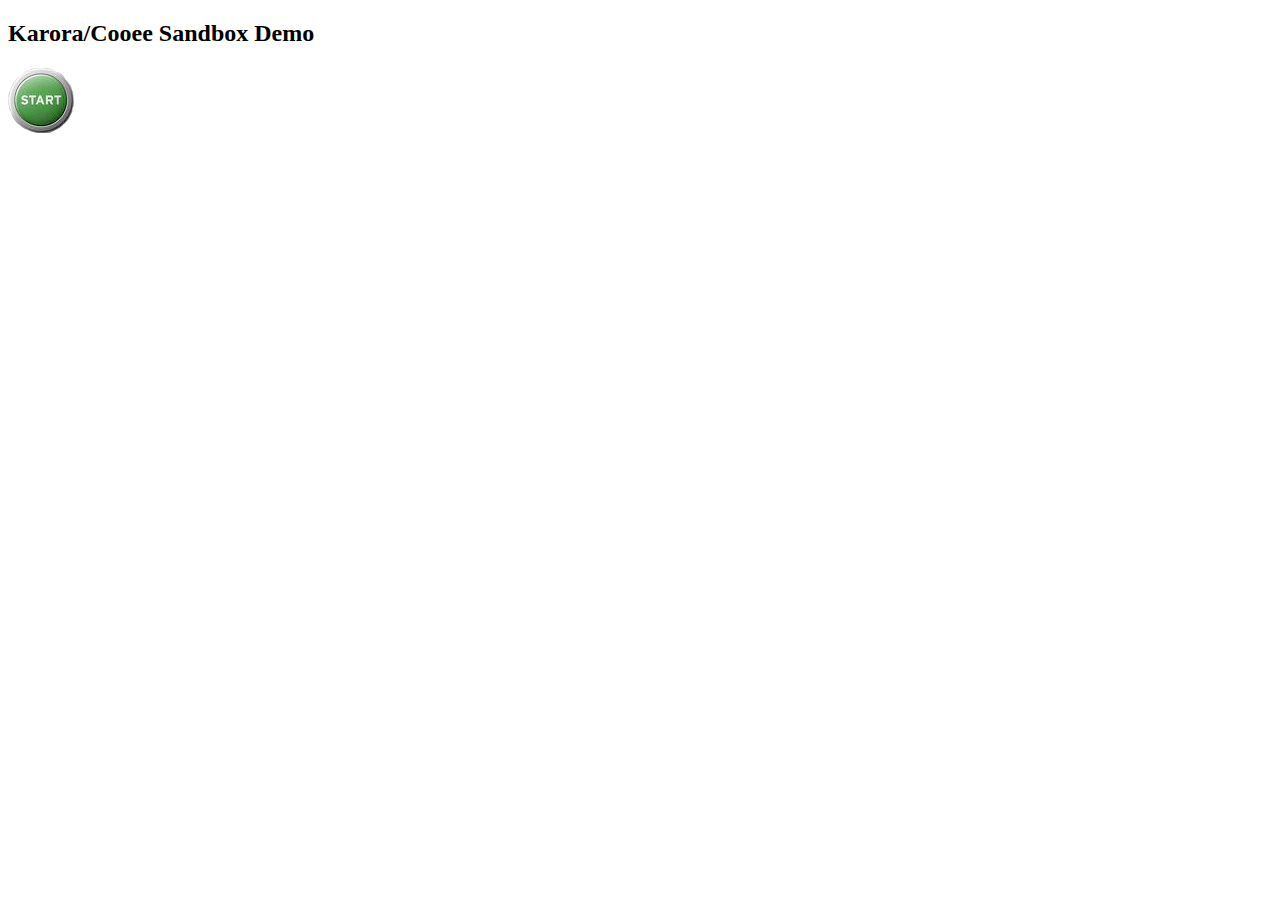
<file: sandbox-demo/WebContent/index.html>
<?xml version="1.0"encoding="iso-8859-1"?>
<!DOCTYPE html PUBLIC "-//W3C//DTD XHTML 1.0 Transitional//EN"
                      "http://www.w3.org/TR/xhtml1/DTD/xhtml1-transitional.dtd">
<html>
<head>
<title>Karora/Cooee Sandbox Demo</title>
<meta http-equiv='content-type' content='text/html; charset=iso-8859-1'/>
<style>
<![cdata[
* { font-family:Arial, Helvetica, sans-serif; }

body {  
        margin:0px;
        min-width:250px;
        padding:0px; 
        background-color:#F6F6DE;
      } 


div#START {
        text-align:center;
        margin-left:0px; 
        margin-top:100px; 
        }
]]>
</style>
</head>
<body>

  <div id='START'>
    <h2>Karora/Cooee Sandbox Demo</h2>
    <a href='app'>
      <img src='images/Start-Button.png' width='66' height='66' alt='Start Demo' border='0' />
    </a>
  </div>
</body>
</html>
</file>
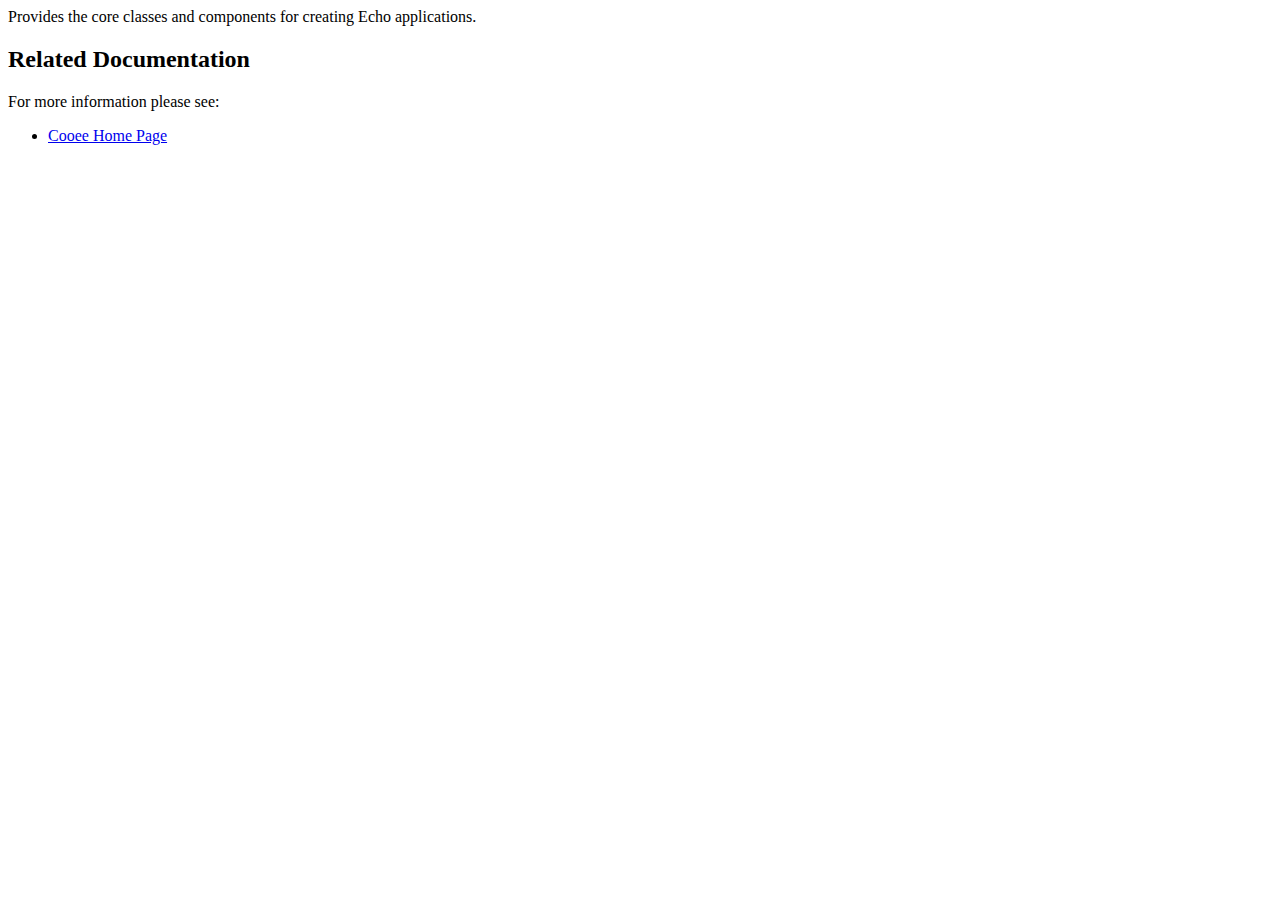
<file: core/src/main/java/org/karora/cooee/app/package.html>
<!DOCTYPE HTML PUBLIC "-//W3C//DTD HTML 3.2 Final//EN">
<html>
<head>

</head>
<body bgcolor="white">

Provides the core classes and components for creating Echo applications.

<h2>Related Documentation</h2>

For more information please see:
<ul>
<li><a href="http://www.karora.org/cooee.html">Cooee Home Page</a>
</ul>

</body>
</html>
</file>
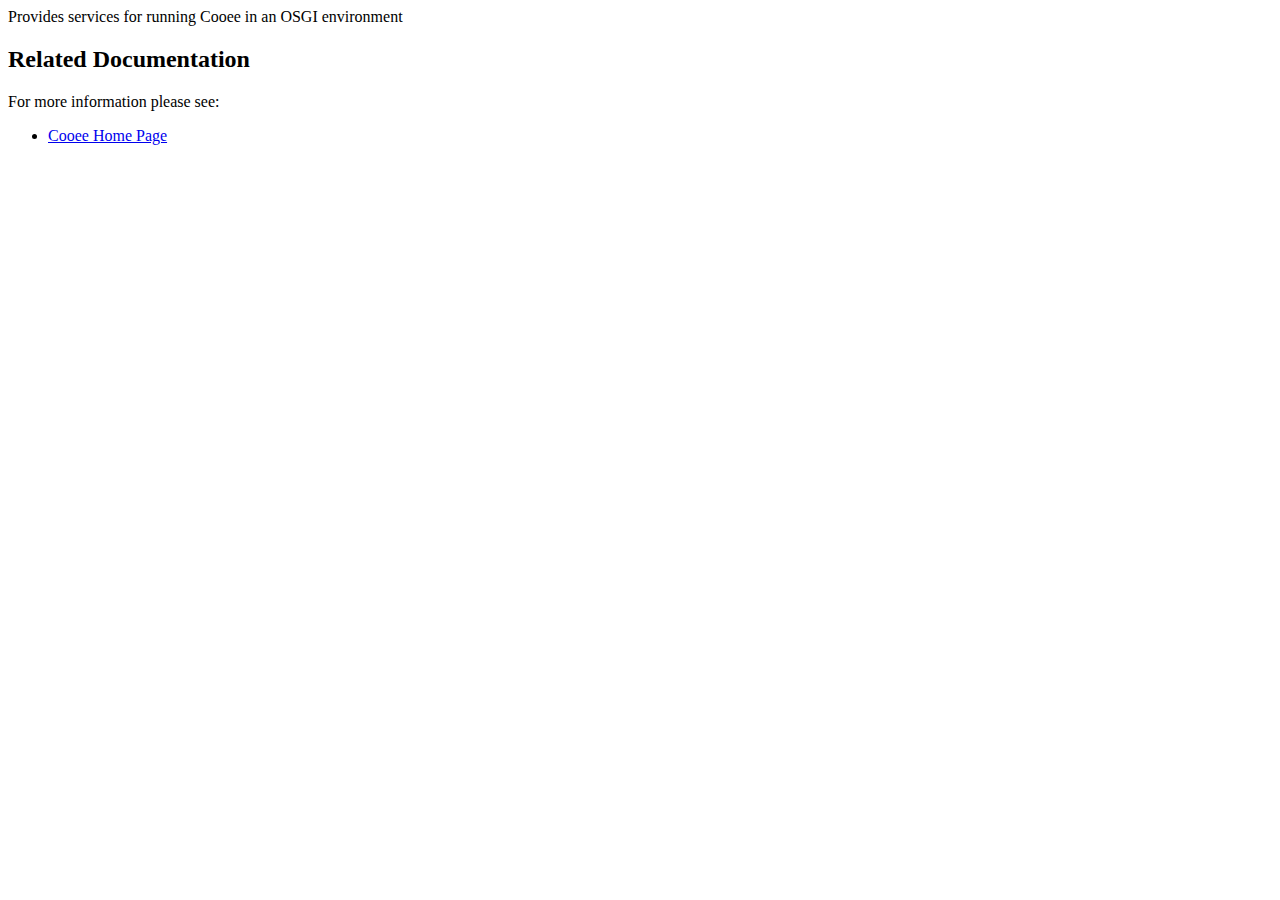
<file: core/src/main/java/org/karora/cooee/osgi/package.html>
<!DOCTYPE HTML PUBLIC "-//W3C//DTD HTML 3.2 Final//EN">
<html>
<head>

</head>
<body bgcolor="white">

Provides services for running Cooee in an OSGI environment

<h2>Related Documentation</h2>

For more information please see:
<ul>
<li><a href="http://www.karora.org/cooee.html">Cooee Home Page</a>
</ul>

</body>
</html>
</file>
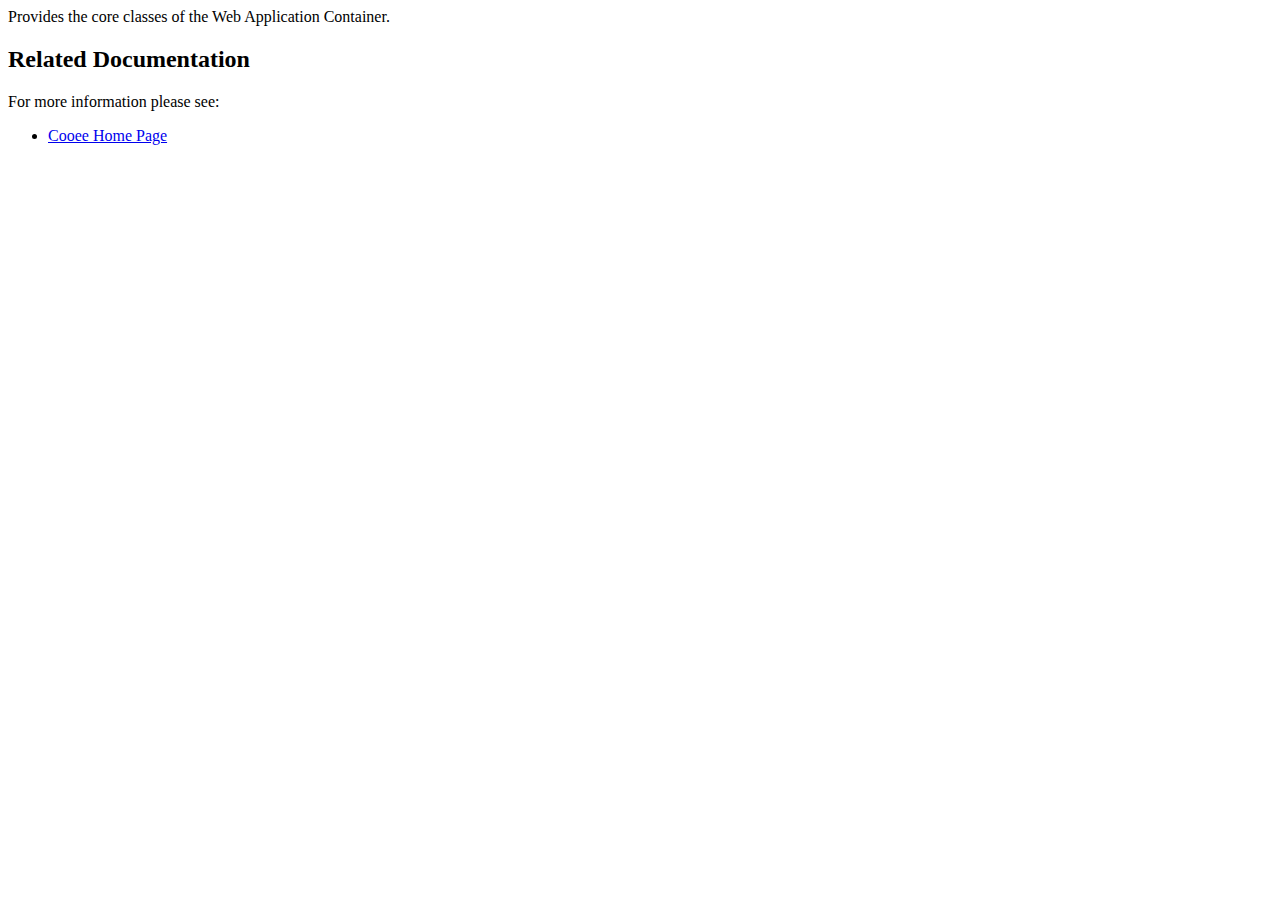
<file: core/src/main/java/org/karora/cooee/webcontainer/package.html>
<!DOCTYPE HTML PUBLIC "-//W3C//DTD HTML 3.2 Final//EN">
<html>
<head>

</head>
<body bgcolor="white">

Provides the core classes of the Web Application Container.

<h2>Related Documentation</h2>

For more information please see:
<ul>
<li><a href="http://www.karora.org/cooee.html">Cooee Home Page</a>
</ul>

</body>
</html>
</file>
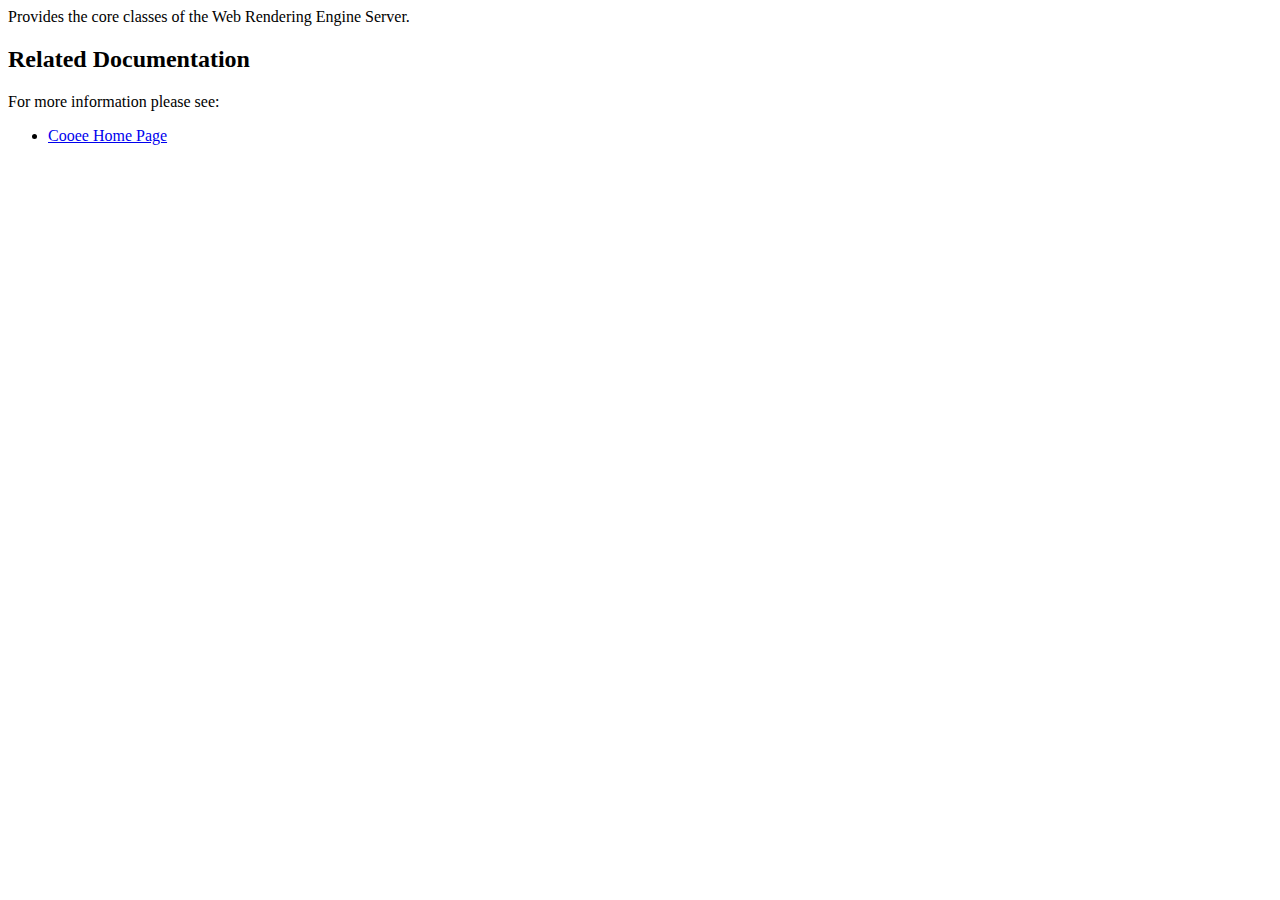
<file: core/src/main/java/org/karora/cooee/webrender/package.html>
<!DOCTYPE HTML PUBLIC "-//W3C//DTD HTML 3.2 Final//EN">
<html>
<head>

</head>
<body bgcolor="white">

Provides the core classes of the Web Rendering Engine Server.

<h2>Related Documentation</h2>

For more information please see:
<ul>
<li><a href="http://www.karora.org/cooee.html">Cooee Home Page</a>
</ul>

</body>
</html>
</file>
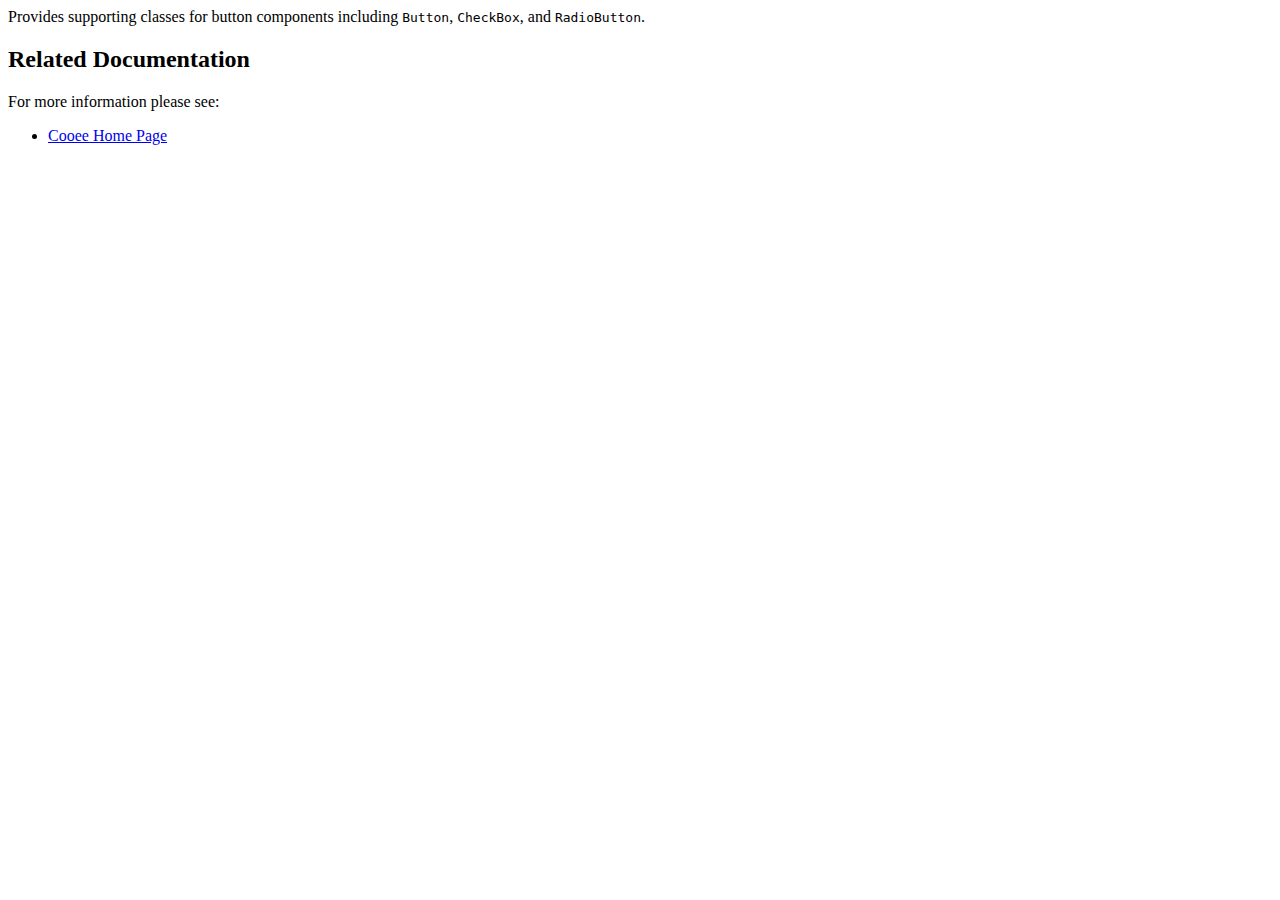
<file: core/src/main/java/org/karora/cooee/app/button/package.html>
<!DOCTYPE HTML PUBLIC "-//W3C//DTD HTML 3.2 Final//EN">
<html>
<head>

</head>
<body bgcolor="white">

Provides supporting classes for button components including <code>Button</code>, <code>CheckBox</code>, and <code>RadioButton</code>.

<h2>Related Documentation</h2>

For more information please see:
<ul>
<li><a href="http://www.karora.org/cooee.html">Cooee Home Page</a>
</ul>

</body>
</html>
</file>
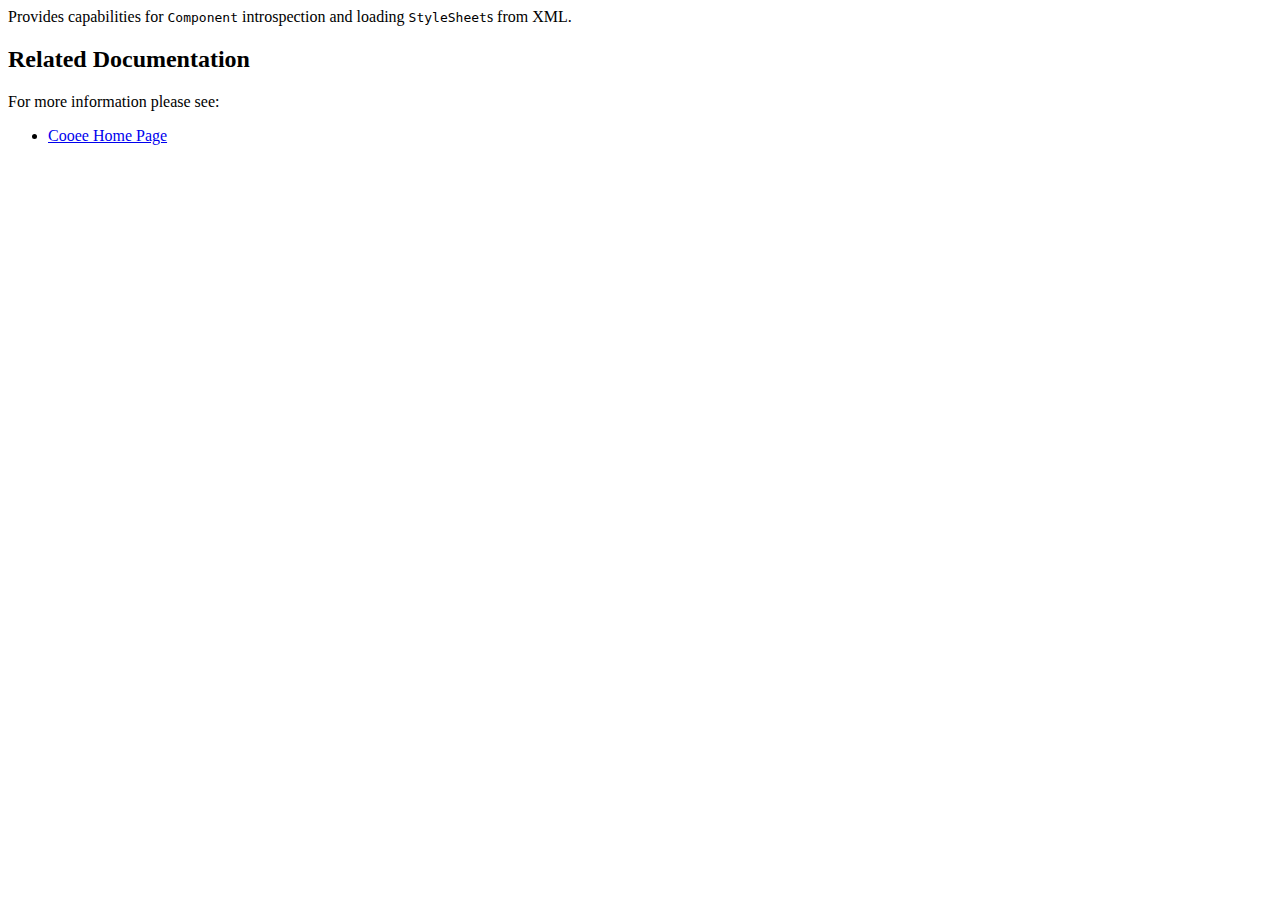
<file: core/src/main/java/org/karora/cooee/app/componentxml/package.html>
<!DOCTYPE HTML PUBLIC "-//W3C//DTD HTML 3.2 Final//EN">
<html>
<head>

</head>
<body bgcolor="white">

Provides capabilities for <code>Component</code> introspection and loading <code>StyleSheet</code>s from XML.

<h2>Related Documentation</h2>

For more information please see:
<ul>
<li><a href="http://www.karora.org/cooee.html">Cooee Home Page</a>
</ul>

</body>
</html>
</file>
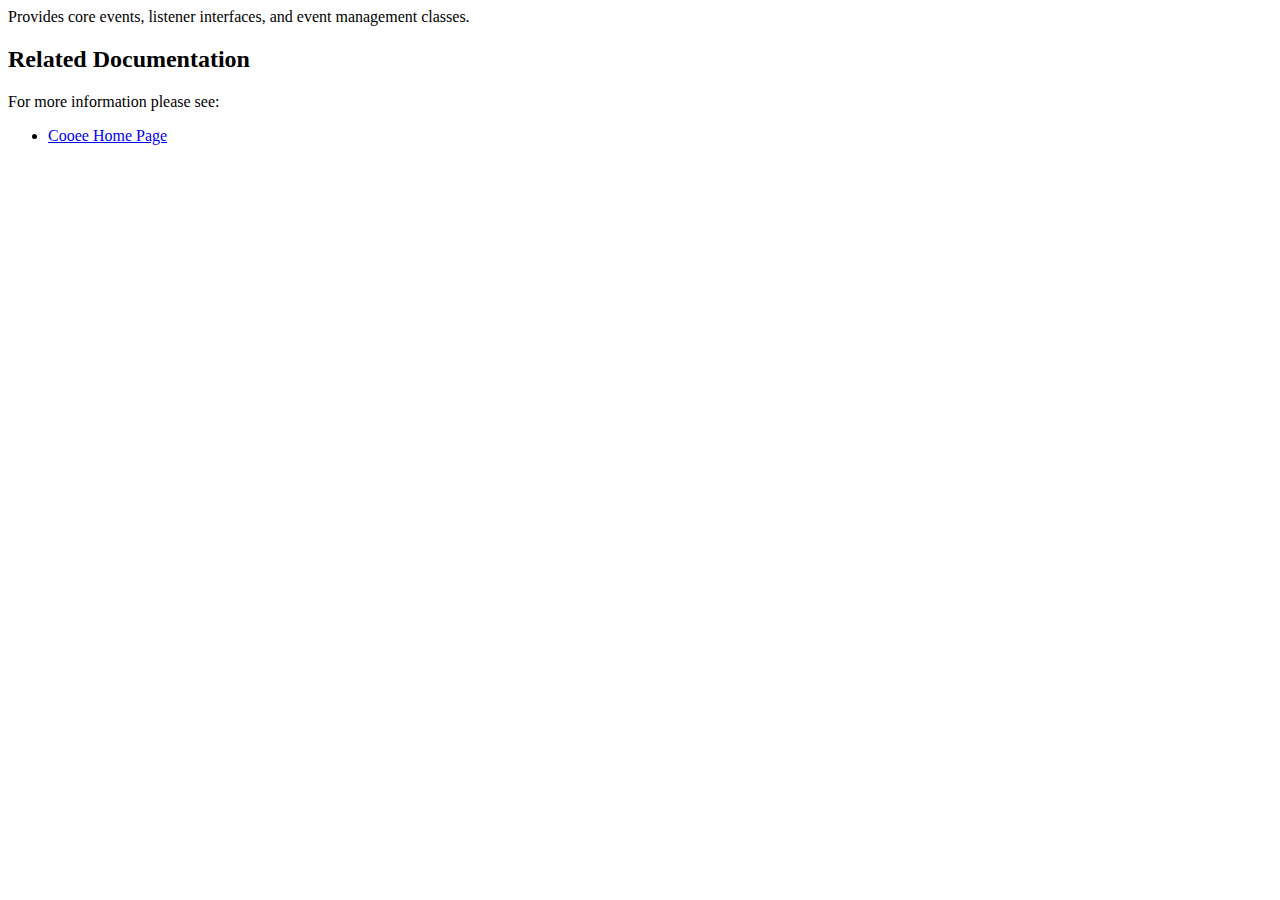
<file: core/src/main/java/org/karora/cooee/app/event/package.html>
<!DOCTYPE HTML PUBLIC "-//W3C//DTD HTML 3.2 Final//EN">
<html>
<head>

</head>
<body bgcolor="white">

Provides core events, listener interfaces, and event management classes.

<h2>Related Documentation</h2>

For more information please see:
<ul>
<li><a href="http://www.karora.org/cooee.html">Cooee Home Page</a>
</ul>

</body>
</html>
</file>
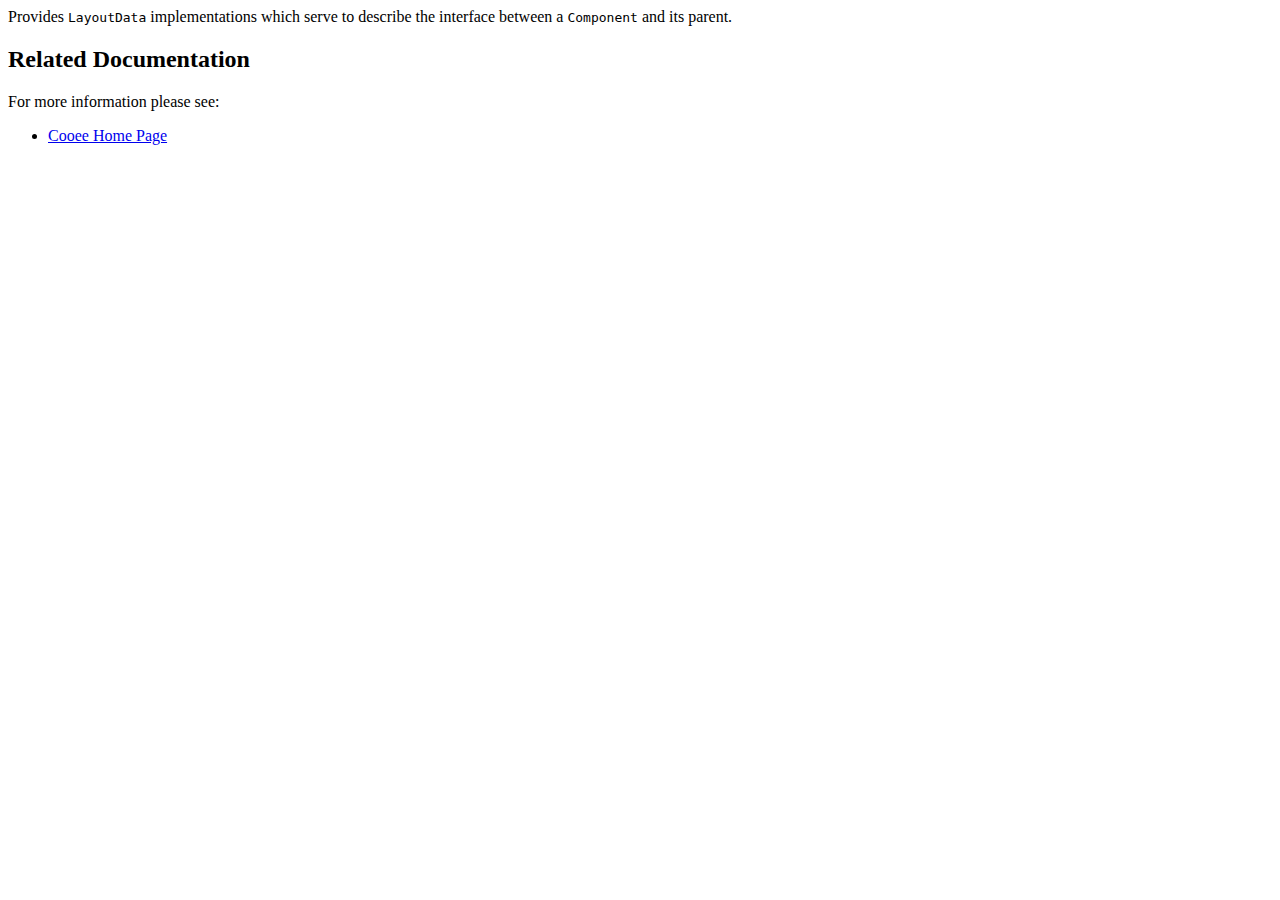
<file: core/src/main/java/org/karora/cooee/app/layout/package.html>
<!DOCTYPE HTML PUBLIC "-//W3C//DTD HTML 3.2 Final//EN">
<html>
<head>

</head>
<body bgcolor="white">

Provides <code>LayoutData</code> implementations which serve to describe the interface between a <code>Component</code> and its parent.

<h2>Related Documentation</h2>

For more information please see:
<ul>
<li><a href="http://www.karora.org/cooee.html">Cooee Home Page</a>
</ul>

</body>
</html>
</file>
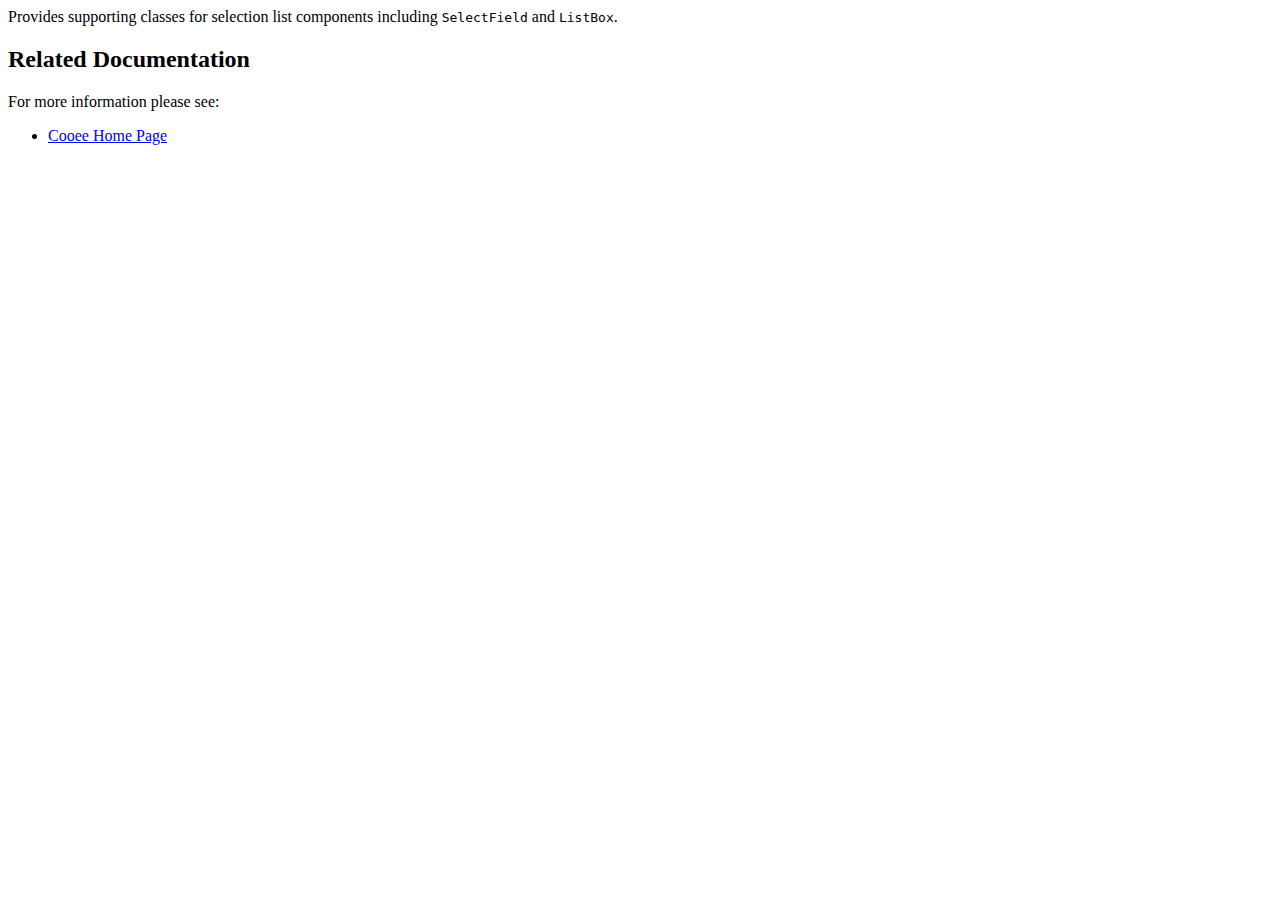
<file: core/src/main/java/org/karora/cooee/app/list/package.html>
<!DOCTYPE HTML PUBLIC "-//W3C//DTD HTML 3.2 Final//EN">
<html>
<head>

</head>
<body bgcolor="white">

Provides supporting classes for selection list components including <code>SelectField</code> and <code>ListBox</code>.

<h2>Related Documentation</h2>

For more information please see:
<ul>
<li><a href="http://www.karora.org/cooee.html">Cooee Home Page</a>
</ul>

</body>
</html>
</file>
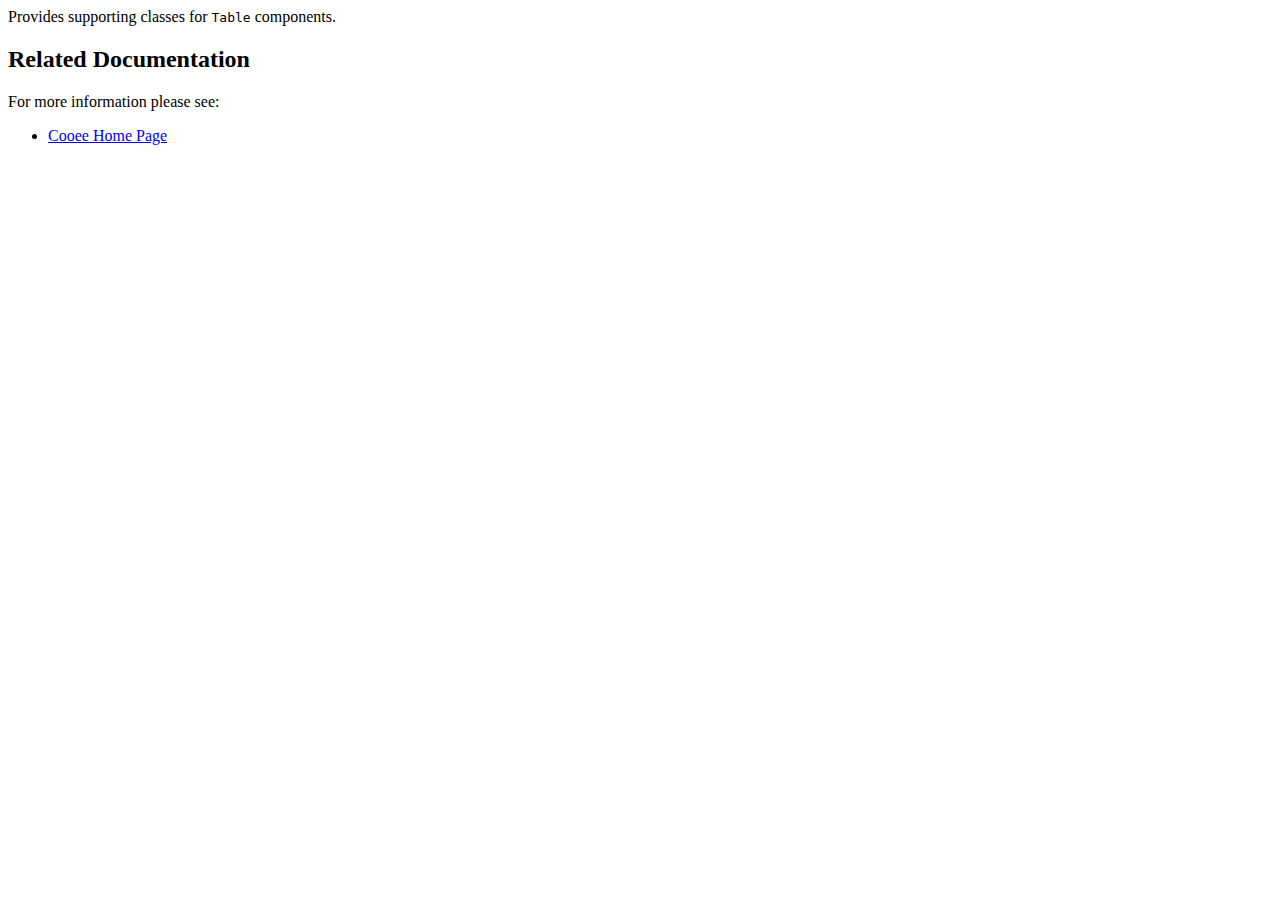
<file: core/src/main/java/org/karora/cooee/app/table/package.html>
<!DOCTYPE HTML PUBLIC "-//W3C//DTD HTML 3.2 Final//EN">
<html>
<head>

</head>
<body bgcolor="white">

Provides supporting classes for <code>Table</code> components.

<h2>Related Documentation</h2>

For more information please see:
<ul>
<li><a href="http://www.karora.org/cooee.html">Cooee Home Page</a>
</ul>

</body>
</html>
</file>
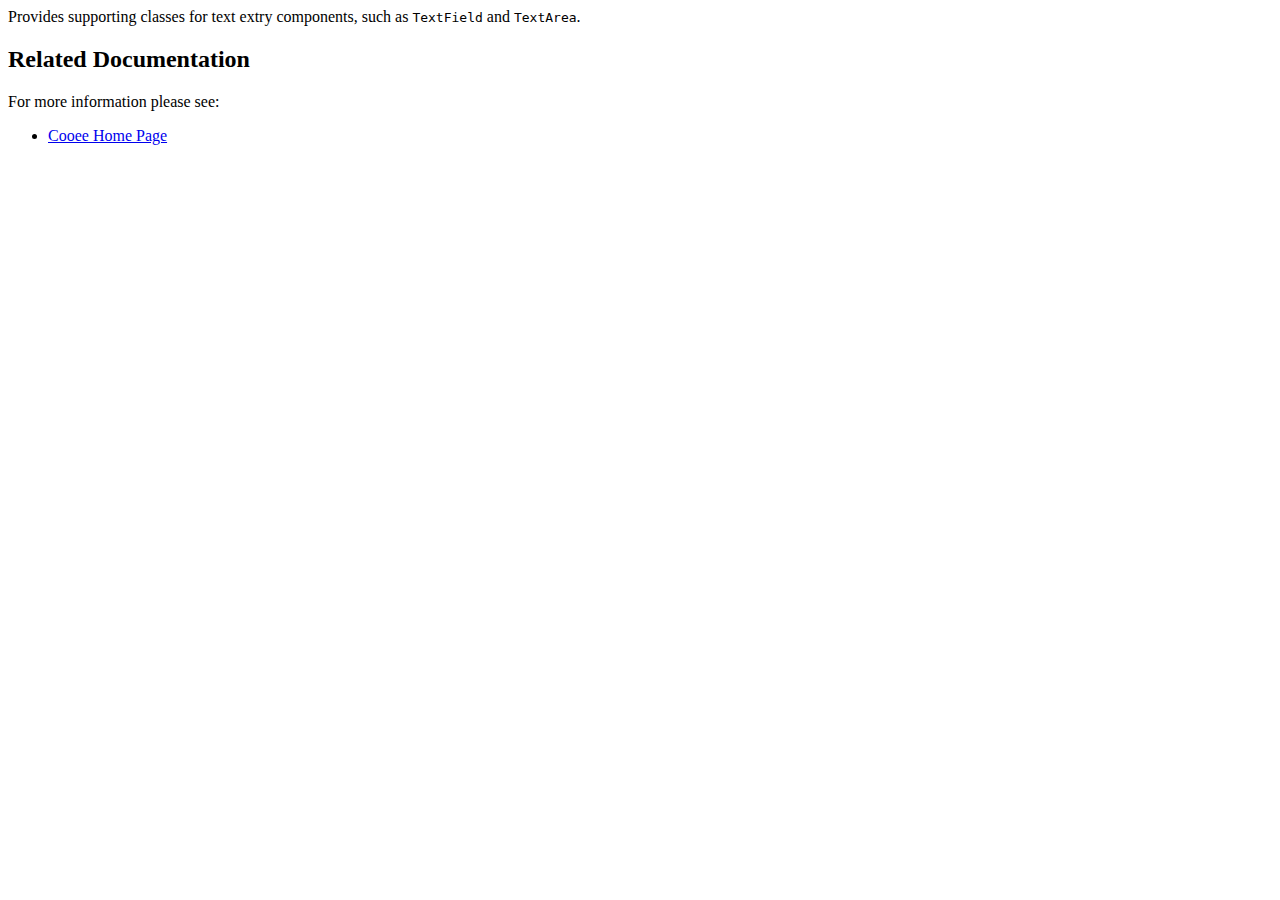
<file: core/src/main/java/org/karora/cooee/app/text/package.html>
<!DOCTYPE HTML PUBLIC "-//W3C//DTD HTML 3.2 Final//EN">
<html>
<head>

</head>
<body bgcolor="white">

Provides supporting classes for text extry components, such as <code>TextField</code> and <code>TextArea</code>.

<h2>Related Documentation</h2>

For more information please see:
<ul>
<li><a href="http://www.karora.org/cooee.html">Cooee Home Page</a>
</ul>

</body>
</html>
</file>
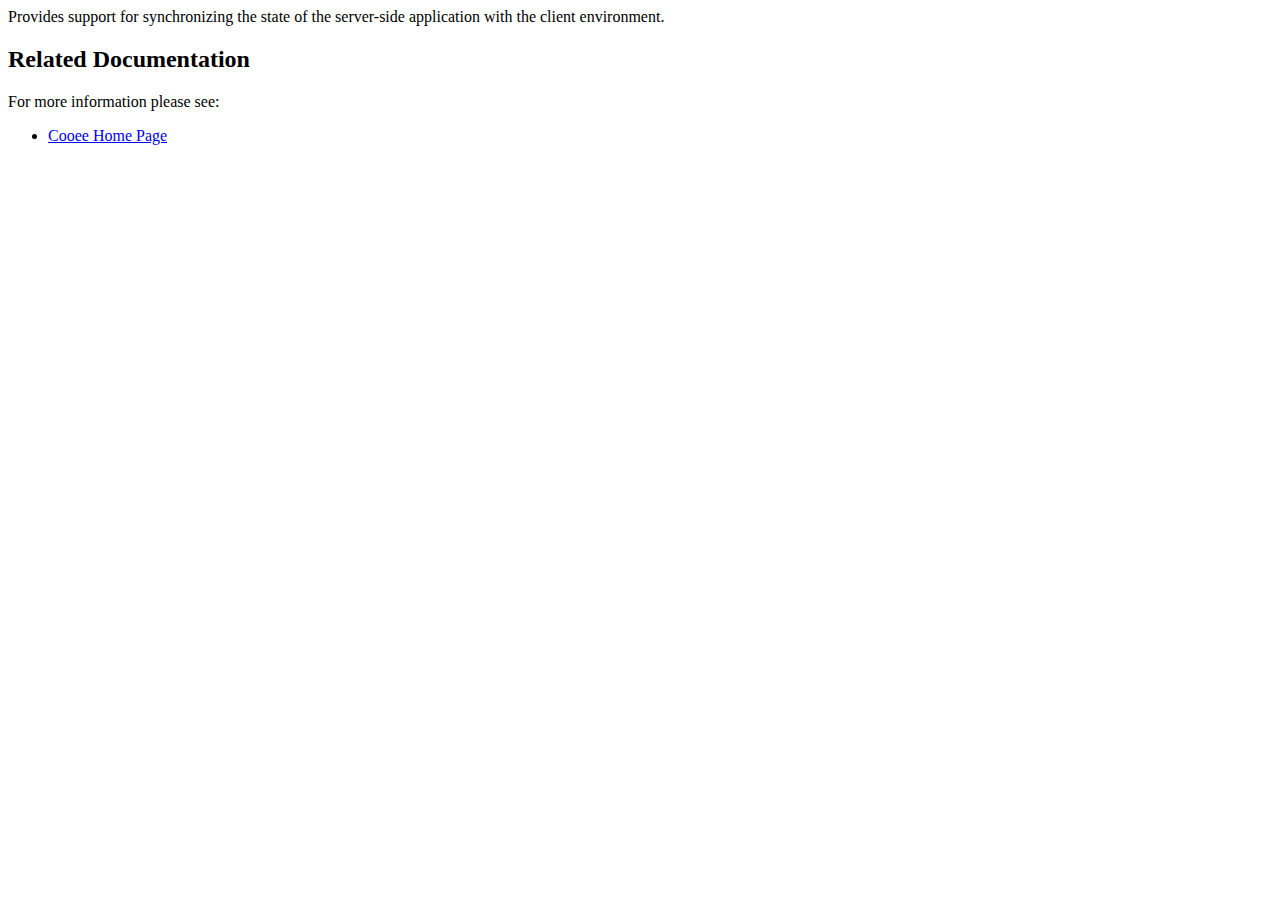
<file: core/src/main/java/org/karora/cooee/app/update/package.html>
<!DOCTYPE HTML PUBLIC "-//W3C//DTD HTML 3.2 Final//EN">
<html>
<head>

</head>
<body bgcolor="white">

Provides support for synchronizing the state of the server-side application with the client environment.

<h2>Related Documentation</h2>

For more information please see:
<ul>
<li><a href="http://www.karora.org/cooee.html">Cooee Home Page</a>
</ul>

</body>
</html>
</file>
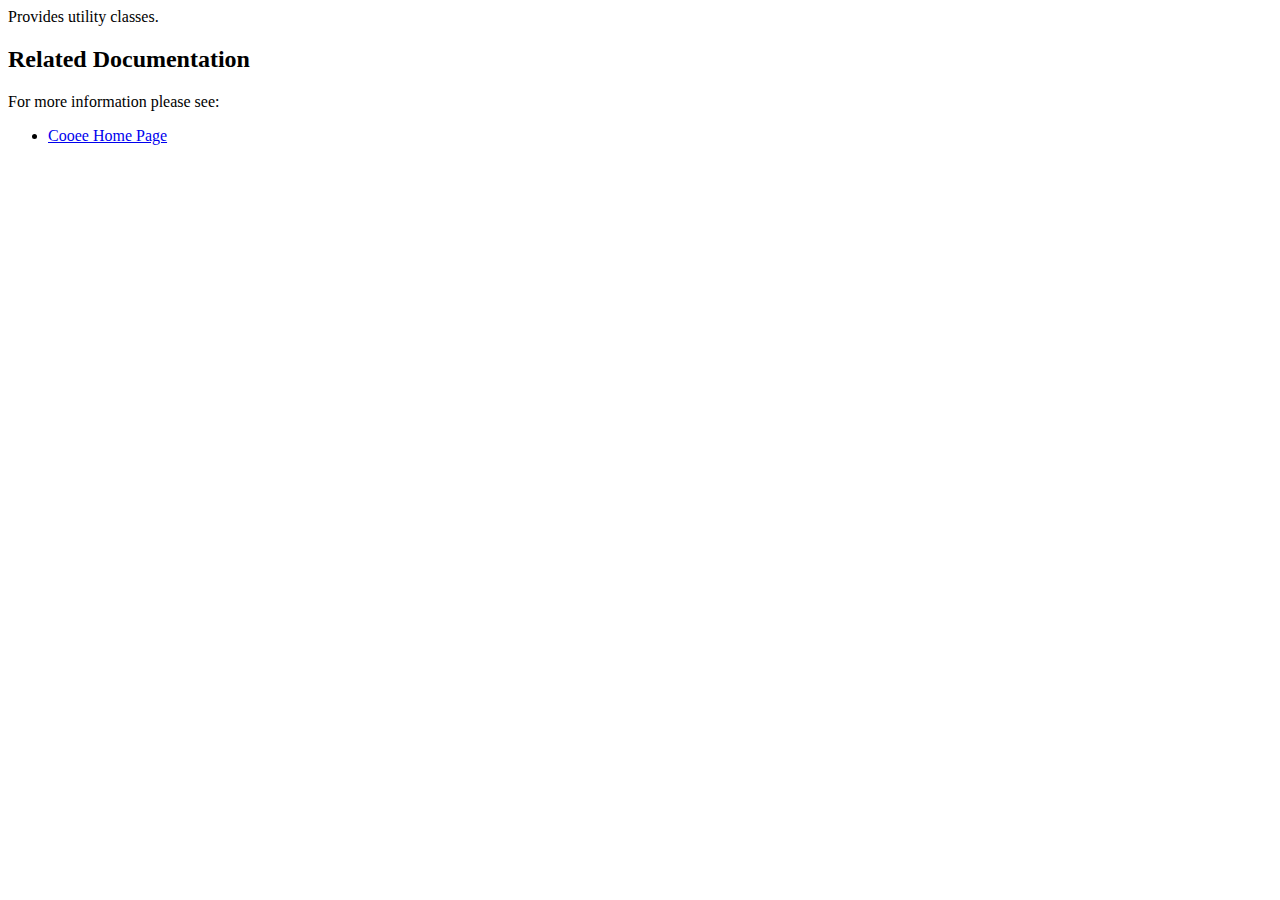
<file: core/src/main/java/org/karora/cooee/app/util/package.html>
<!DOCTYPE HTML PUBLIC "-//W3C//DTD HTML 3.2 Final//EN">
<html>
<head>

</head>
<body bgcolor="white">

Provides utility classes.

<h2>Related Documentation</h2>

For more information please see:
<ul>
<li><a href="http://www.karora.org/cooee.html">Cooee Home Page</a>
</ul>

</body>
</html>
</file>
